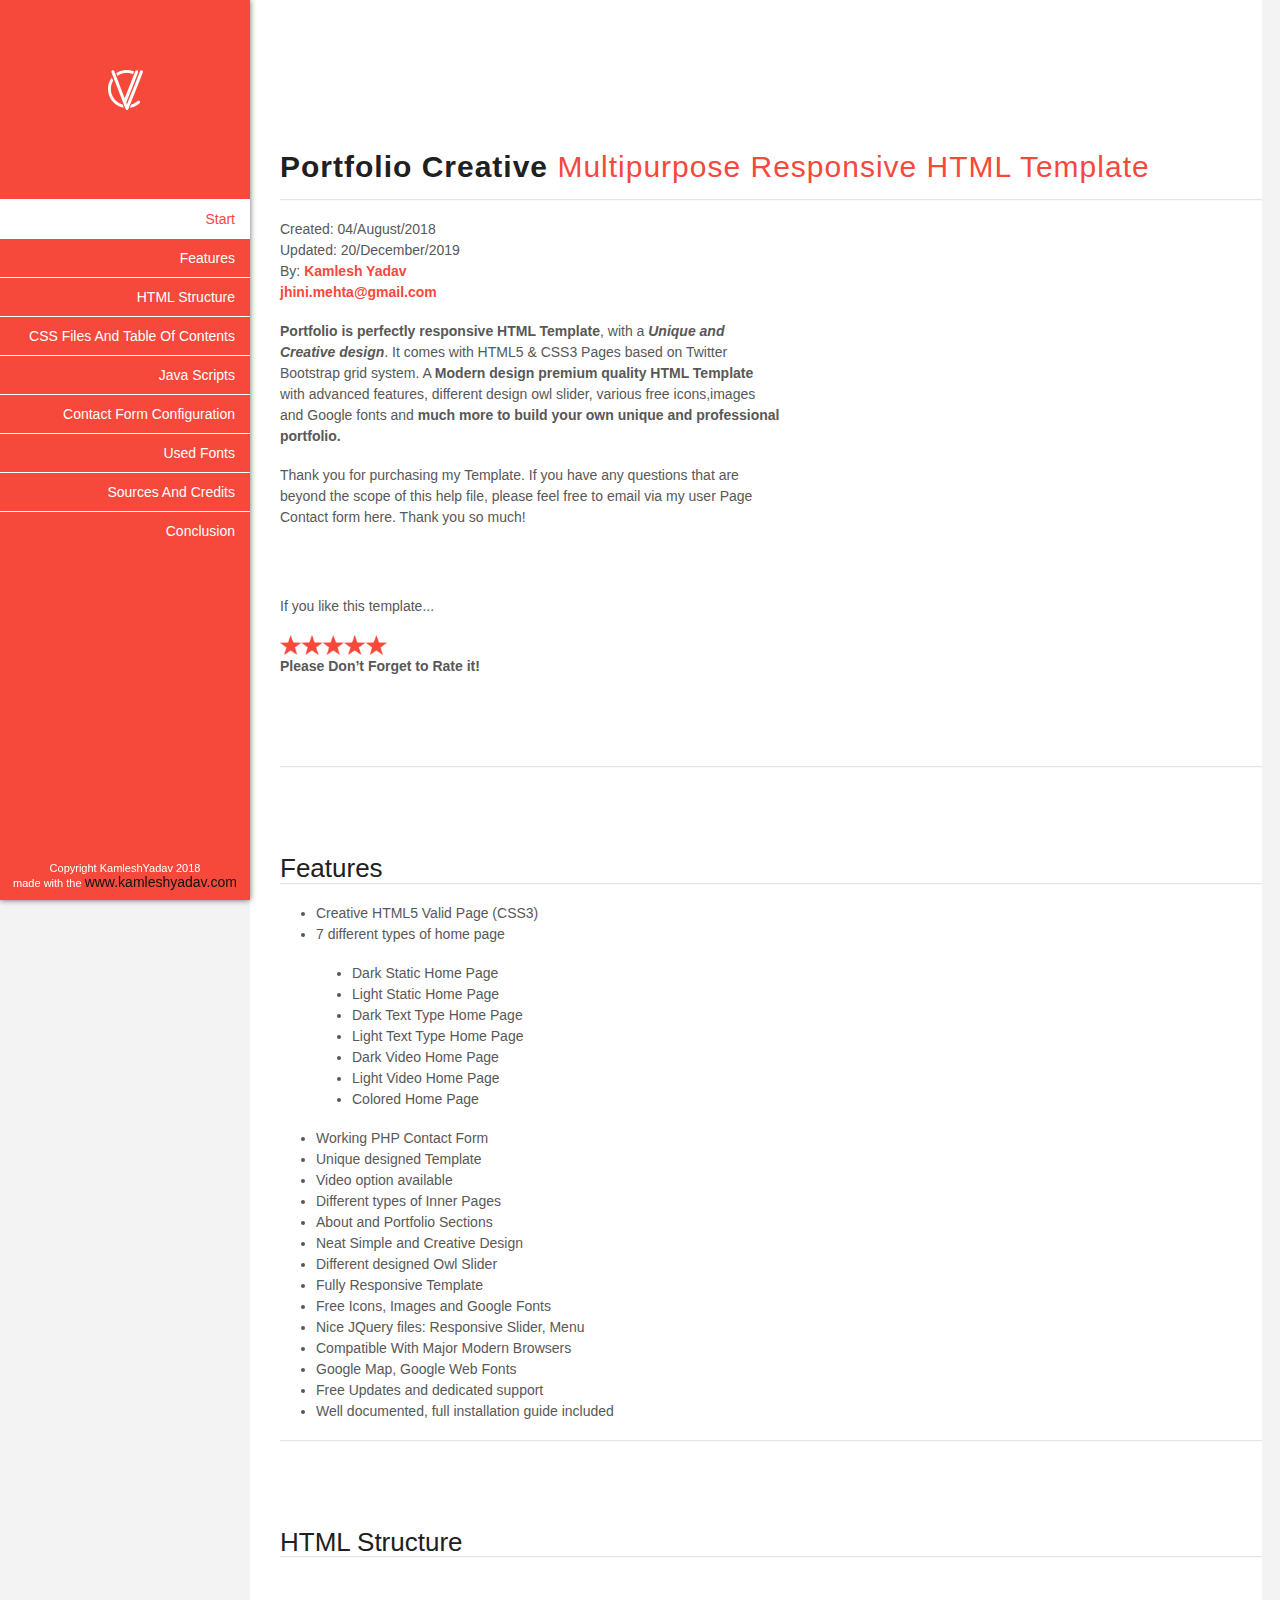
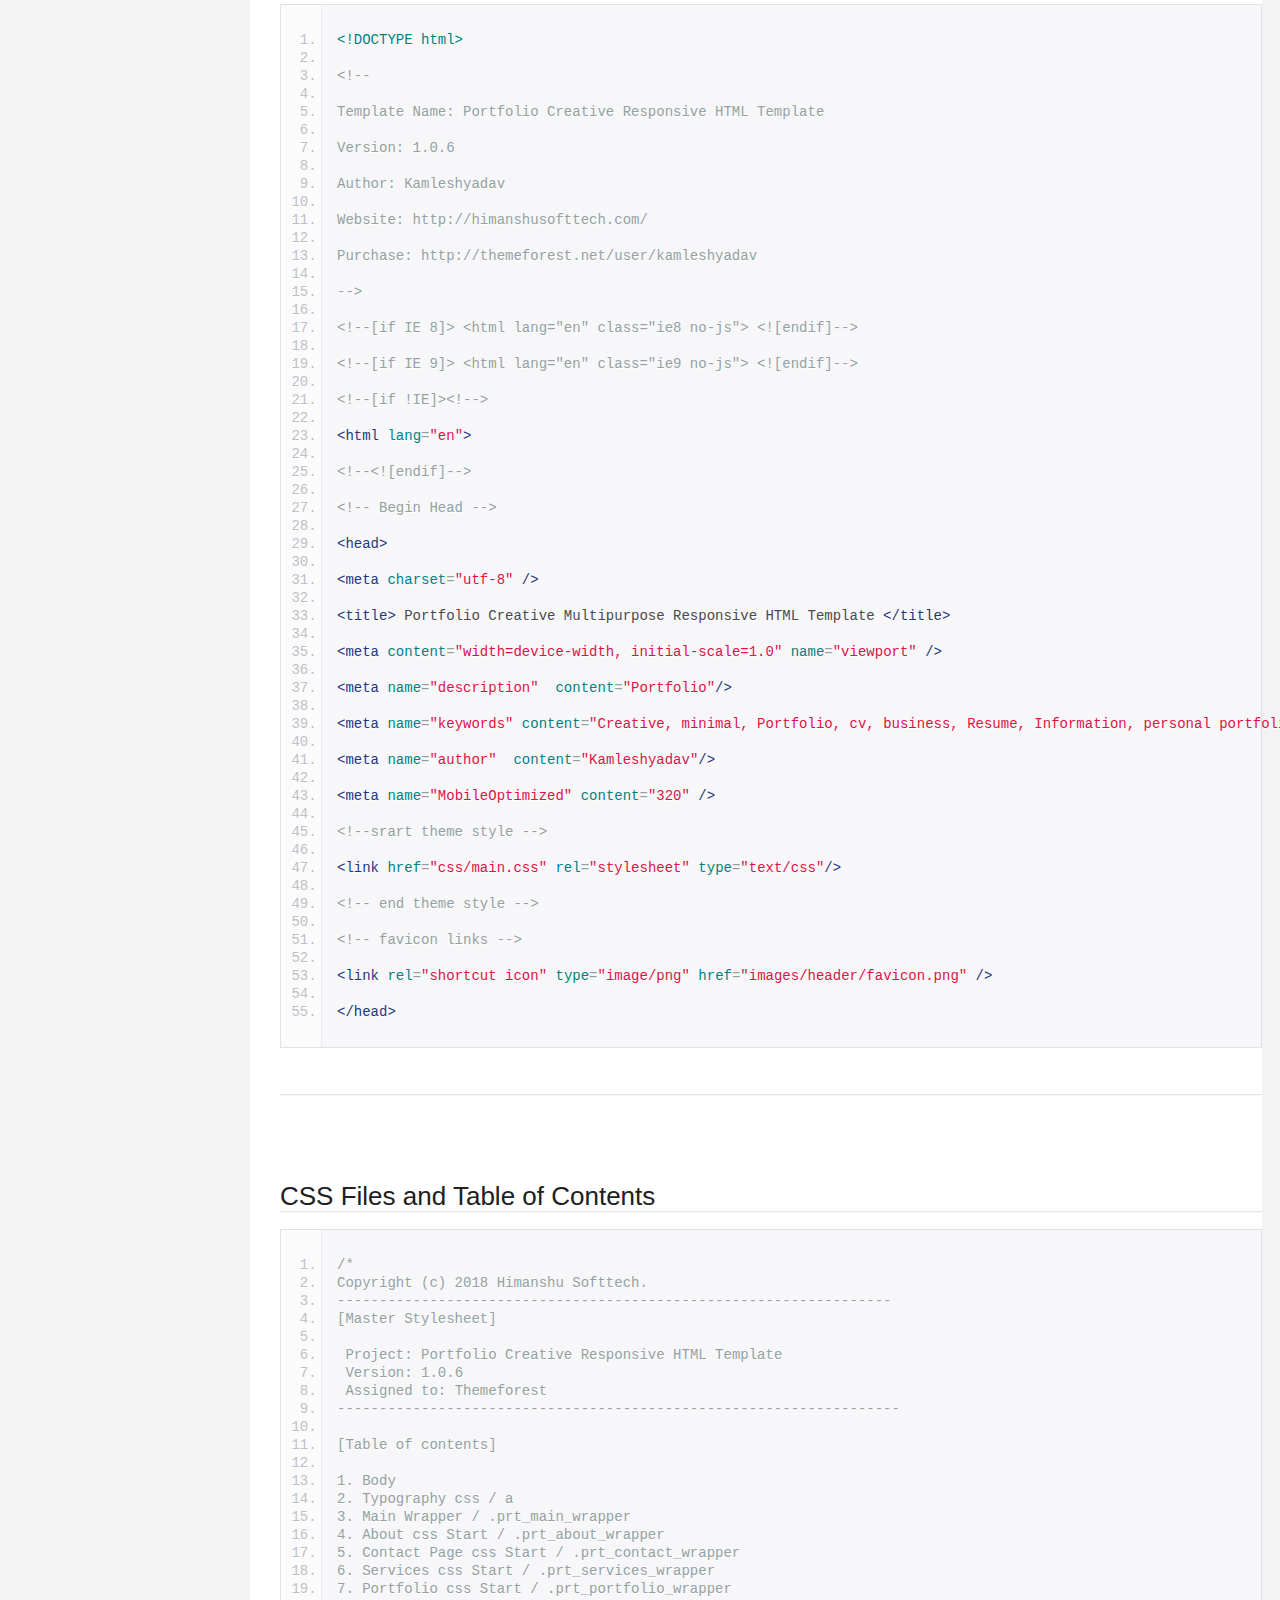
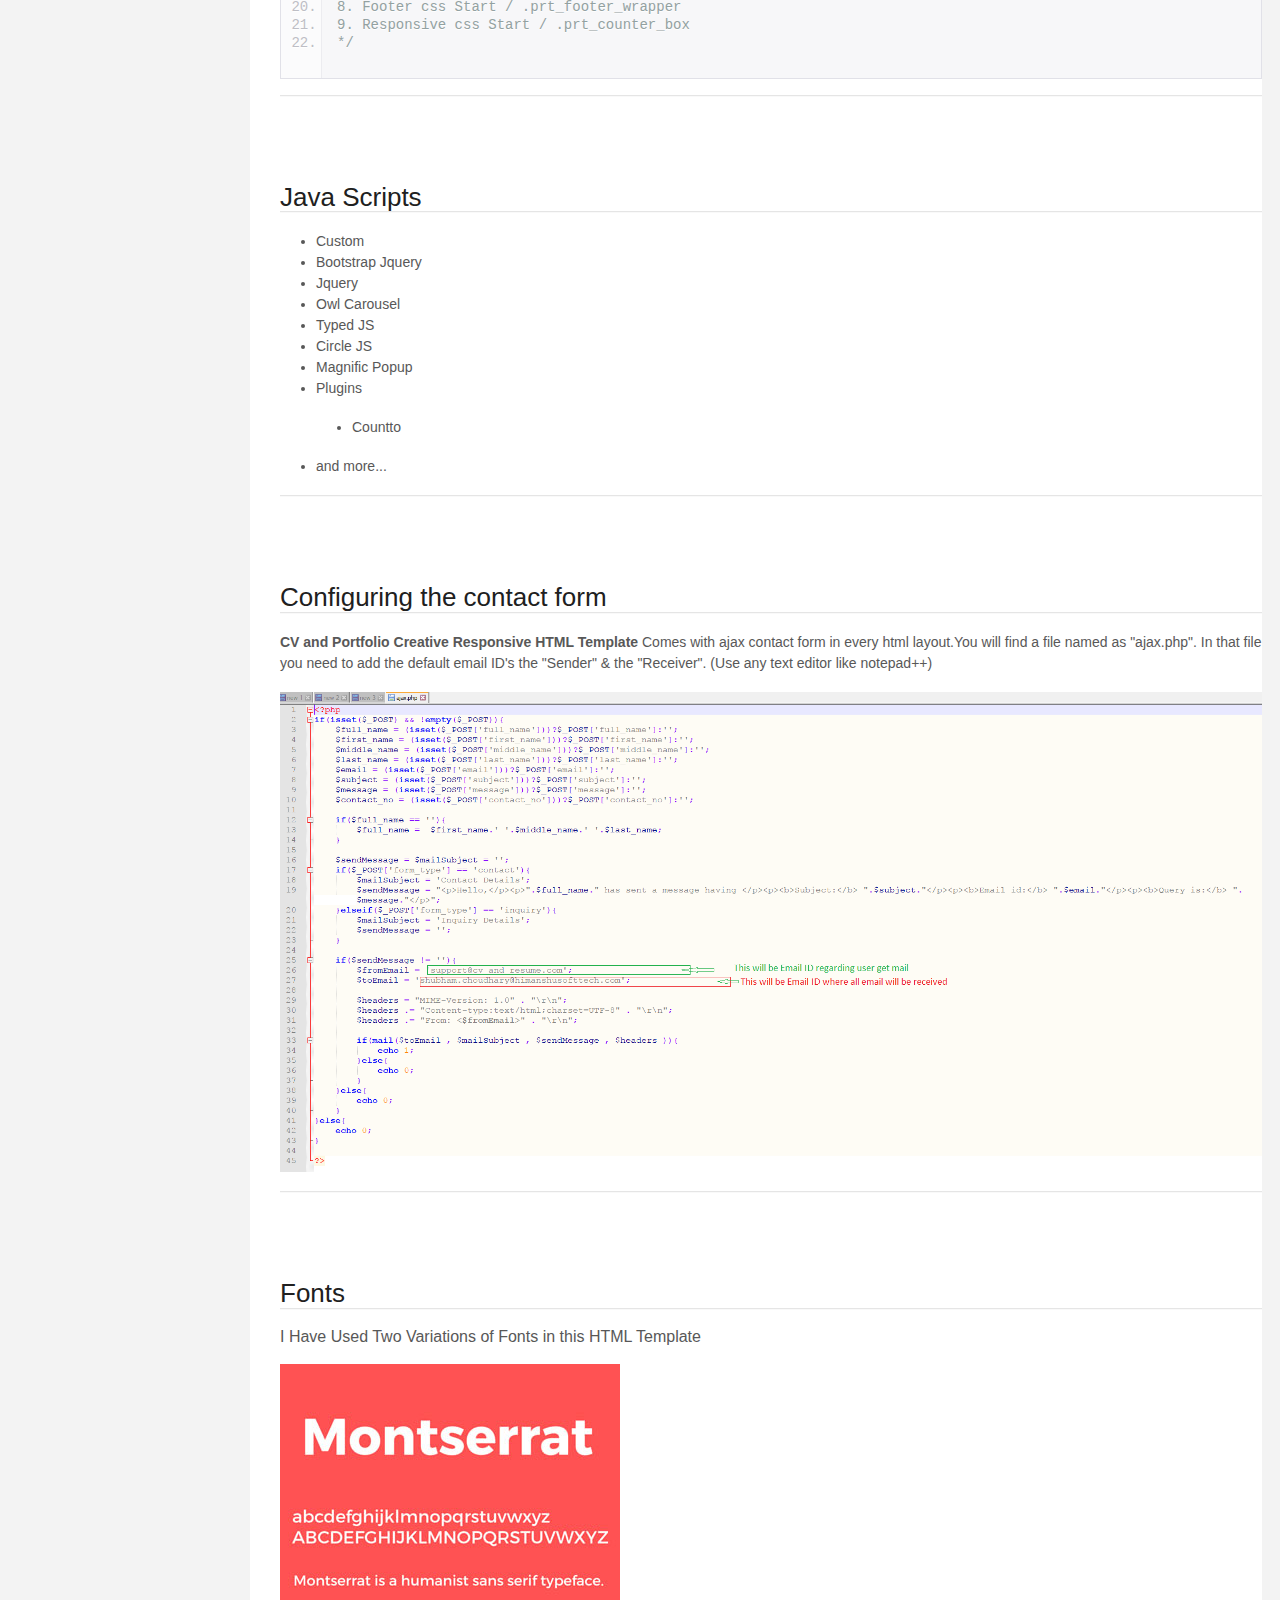
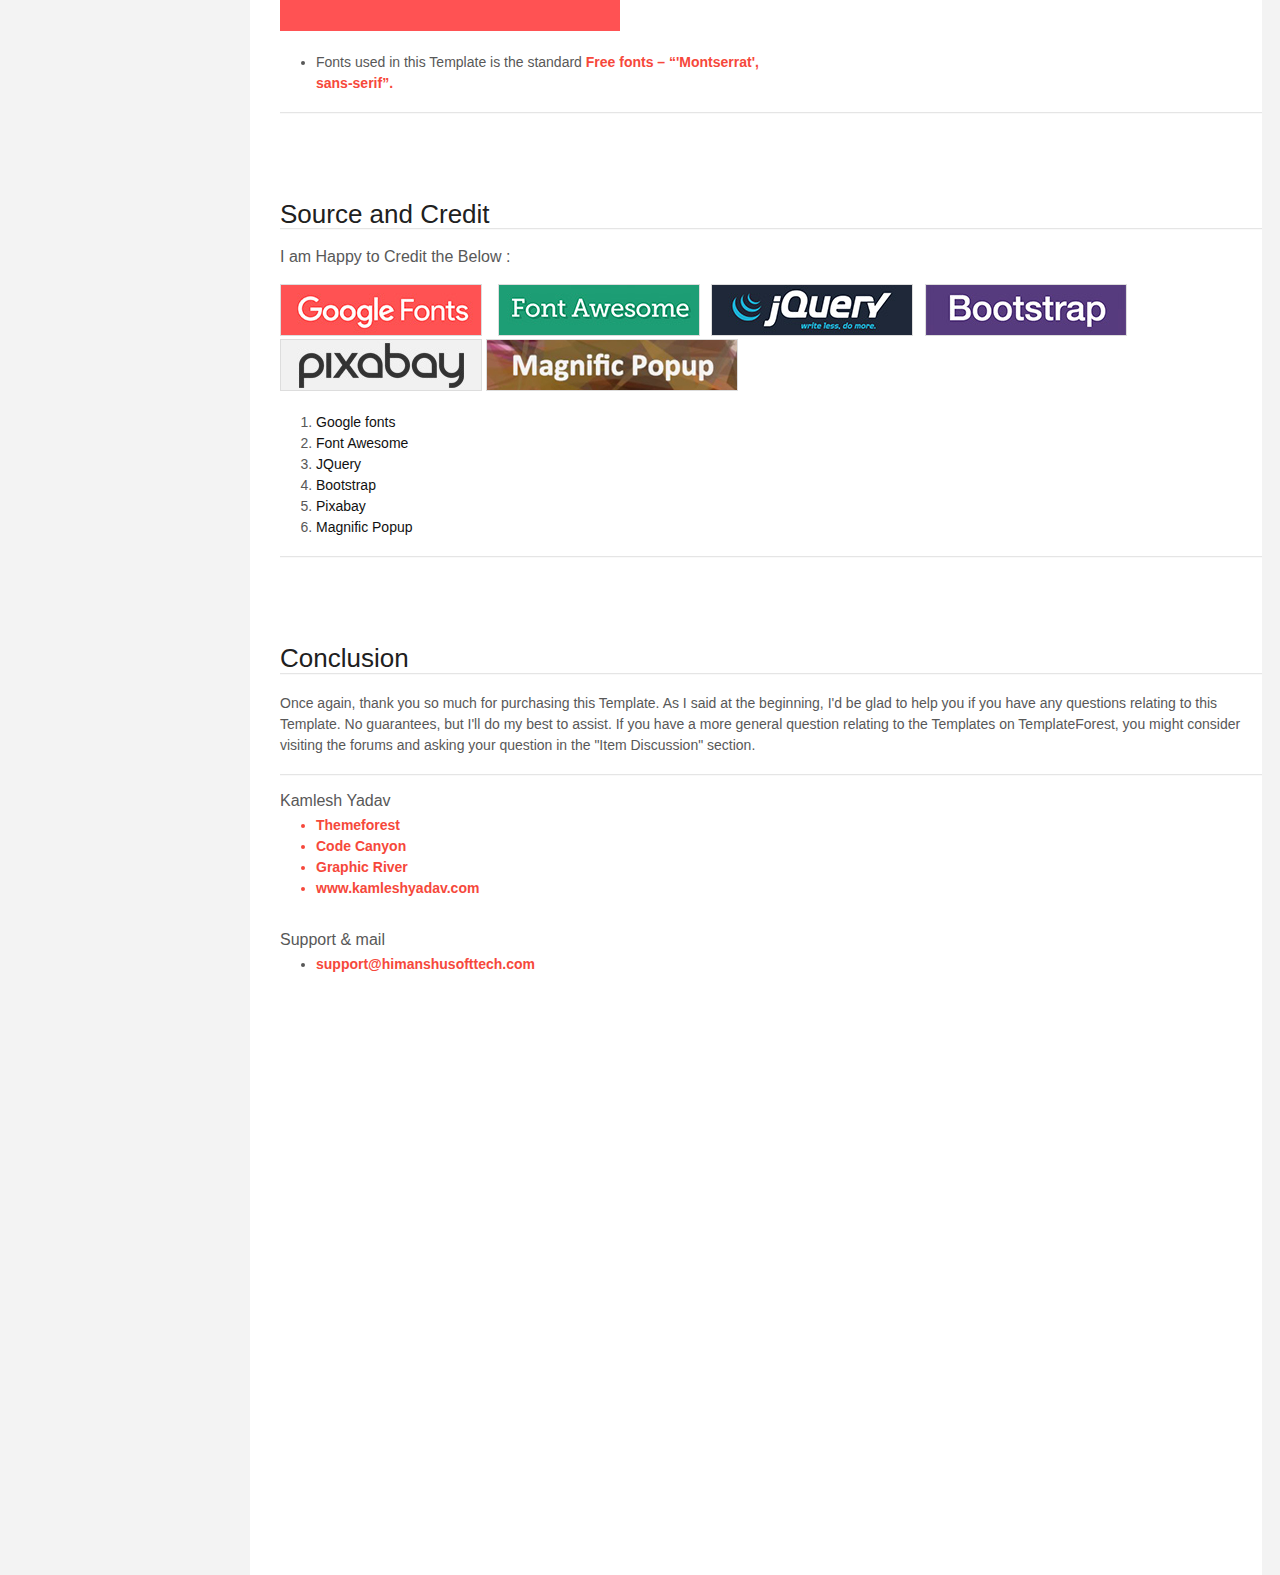
<file: Main Files/Help Documentation/index.html>
<!doctype html>
<!--[if IE 6 ]><html lang="en-us" class="ie6"> <![endif]-->
<!--[if IE 7 ]><html lang="en-us" class="ie7"> <![endif]-->
<!--[if IE 8 ]><html lang="en-us" class="ie8"> <![endif]-->
<!--[if (gt IE 7)|!(IE)]><!-->
<html lang="en-us">
<!--<![endif]-->
<head>
<meta charset="utf-8">
<title>Portfolio Creative Responsive HTML Template</title>
<meta name="description" content="Portfolio Creative Responsive HTML Template">
<meta name="author" content="Kamlesh Yadav">
<meta name="copyright" content="Kamlesh Yadav">
<meta name="generator" content="Documenter v2.0 http://rxa.li/documenter">
<link rel="stylesheet" href="assets/css/documenter_style.css" media="all">
<link rel="stylesheet" href="assets/js/google-code-prettify/prettify.css" media="screen">
<script src="assets/js/google-code-prettify/prettify.js"></script>
<link rel="shortcut icon" type="image/x-icon" href="favicon.png" />
<script src="assets/js/jquery.js"></script>
<script src="assets/js/jquery.scrollTo.js"></script>
<script src="assets/js/jquery.easing.js"></script>
<script>document.createElement('section');var duration='450',easing='easeOutExpo';</script>
<script src="assets/js/script.js"></script>
<style>
	html {
		background-color: #F3F3F3;
		color: #585858;
	}
	::-moz-selection {
		background:#111111;
		color:#F1F1F1;
	}
	::selection {
		background: #111111;
		color: #F1F1F1;
	}
	#documenter_sidebar #documenter_logo {
		background-image: url(assets/images/image_16.png);
	}
	a {
		color: #111111;
	}
	.btn {
		border-radius: 3px;
	}
	.btn-primary {
		background-image: -moz-linear-gradient(top, #585858, #3B3B3B);
		background-image: -ms-linear-gradient(top, #585858, #3B3B3B);
		background-image: -webkit-gradient(linear, 0 0, 0 585858%, from(#333333), to(#3B3B3B));
		background-image: -webkit-linear-gradient(top, #585858, #3B3B3B);
		background-image: -o-linear-gradient(top, #585858, #3B3B3B);
		background-image: linear-gradient(top, #585858, #3B3B3B);
		filter: progid:DXImageTransform.Microsoft.gradient(startColorstr='#585858', endColorstr='#3B3B3B', GradientType=0);
		border-color: #3B3B3B #3B3B3B #bfbfbf;
		color: #F9F9F9;
	}
	.btn-primary:hover, .btn-primary:active, .btn-primary.active, .btn-primary.disabled, .btn-primary[disabled] {
		border-color: #585858 #585858 #bfbfbf;
		background-color: #3B3B3B;
	}
	hr {
		border-top: 1px solid #E5E5E5;
		border-bottom: 1px solid #F9F9F9;
	}
	#documenter_sidebar, #documenter_sidebar ul a {
		background-color: #f6483b;
		color: #ffffff;
		http: //static.revaxarts-themes.com/noise.gif;
	}
	#documenter_sidebar ul {
		border-top: 1px solid #f6483b;
	}
	#documenter_sidebar ul a {
		border-top: 1px solid #ffffff;
		border-bottom: 0px solid #ffffff;
		color: #ffffff;
		font-size: 14px;
		-webkit-transition: all 0.3s;
		-moz-transition: all 0.3s;
		-ms-transition: all 0.3s;
		-o-transition: all 0.3s;
		transition: all 0.3s;
		font-weight: 500;
		text-transform: capitalize;
	}
	#documenter_sidebar ul a:hover {
		background: #ffffff;
		color: #f6483b;
		border-top: 1px solid #ffffff;
		-webkit-transition: all 0.3s;
		-moz-transition: all 0.3s;
		-ms-transition: all 0.3s;
		-o-transition: all 0.3s;
		transition: all 0.3s;
	}
	#documenter_sidebar ul a.current {
		background: #ffffff;
		color: #f6483b;
		border-top: 1px solid #ffffff;
	}
	#documenter_copyright {
		display: block !important;
		visibility: visible !important;
	}
</style>
</head>
<body class="documenter-project-documenter-v20">
<div id="documenter_sidebar"> <a href="#documenter_cover" id="documenter_logo"></a>
	<ul id="documenter_nav">
		<li><a class="current" href="#documenter_cover">Start</a></li>    
		<li><a href="#features" title="Features">Features</a></li>
		<li><a href="#Structure" title="Contents">HTML Structure</a></li>
		<li><a href="#CSS" title="css">CSS Files and Table of contents</a></li>
		<li><a href="#JS" title="JS">Java Scripts </a></li>
		<li><a href="#PHP" title="Contact Form">Contact Form Configuration</a></li>
		<li><a href="#Fonts" title="Fonts">Used Fonts</a></li>
		<li><a href="#Credits" title="Credits">Sources and Credits</a></li>
		<li><a href="#Conclusion" title="Conclusion">Conclusion</a></li>
	</ul>
	<div id="documenter_copyright">Copyright KamleshYadav 2018<br>made with the <a href="http://themeforest.net/user/kamleshyadav/portfolio">www.kamleshyadav.com</a>
	</div>
</div>
<div id="documenter_content">
<section id="documenter_cover">
	<h1 class="mylogo">Portfolio Creative<span class="mylogocolor"> Multipurpose Responsive HTML Template</h1>
	<hr>
	<ul>
		<li>Created: 04/August/2018</li>
		<li>Updated: 20/December/2019</li>
		<li>By: <a href="http://themeforest.net/user/kamleshyadav">Kamlesh Yadav</a></li>
		<li><a href="mailto:jhini.mehta@gmail.com">jhini.mehta@gmail.com</a></li>
	</ul>
	<p><strong>Portfolio is perfectly responsive HTML Template</strong>, with a <strong><i>Unique and Creative design</i></strong>. It comes with HTML5 & CSS3 Pages based on Twitter Bootstrap grid system. A <strong>Modern design premium quality HTML Template</strong> with advanced features, different design owl slider, various free icons,images and Google fonts and <strong>much more to build your own unique and professional portfolio.</strong></p>
	<p>Thank you for purchasing my Template. If you have any questions that are beyond the scope of this help file, please feel free to email via my user Page Contact form here. Thank you so much!</p>
	<br>
	<br>
	<p>If you like this template...</p>
	<img alt="wink" height="20" src="assets/images/icon-star.png"> <br>
	<strong>Please Don’t Forget to Rate it!</strong>
</section>
<hr>
<section id="features">
	<div class="page-header">
		<h3>Features</h3>
		<hr class="notop">
	</div>
	<ul>
		<li>Creative HTML5 Valid Page (CSS3)</li>
		<li>7 different types of home page
			<ol>
				<li>Dark Static Home Page</li>
				<li>Light Static Home Page</li>
				<li>Dark Text Type Home Page</li>
				<li>Light Text Type Home Page</li>
				<li>Dark Video Home Page</li>
				<li>Light Video Home Page</li>
				<li>Colored Home Page</li>
			</ol>
		</li>
		<li>Working PHP Contact Form</li>
		<li>Unique designed Template</li>
		<li>Video option available</li>
		<li>Different types of Inner Pages</li>
		<li>About and Portfolio Sections</li>
		<li>Neat Simple and Creative Design</li>
		<li>Different designed Owl Slider</li>
		<li>Fully Responsive Template</li>
		<li>Free Icons, Images and Google Fonts</li>
		<li>Nice JQuery files: Responsive Slider, Menu</li>
		<li>Compatible With Major Modern Browsers</li>
		<li>Google Map, Google Web Fonts</li>
		<li>Free Updates and dedicated support</li>
		<li>Well documented, full installation guide included</li>
	</ul>
</section>
<hr>
<section id="Structure">
	<div class="page-header">
		<h3>HTML Structure</h3>
		<hr class="notop">
	</div>
	<div>&nbsp;</div>
<pre class="prettyprint lang-css linenums">
&lt;!DOCTYPE html&gt;

&lt;!-- 

Template Name: Portfolio Creative Responsive HTML Template

Version: 1.0.6

Author: Kamleshyadav

Website: http://himanshusofttech.com/

Purchase: http://themeforest.net/user/kamleshyadav

--&gt;

&lt;!--[if IE 8]&gt; &lt;html lang=&quot;en&quot; class=&quot;ie8 no-js&quot;&gt; &lt;![endif]--&gt;

&lt;!--[if IE 9]&gt; &lt;html lang=&quot;en&quot; class=&quot;ie9 no-js&quot;&gt; &lt;![endif]--&gt;

&lt;!--[if !IE]&gt;&lt;!--&gt;

&lt;html lang=&quot;en&quot;&gt;

&lt;!--&lt;![endif]--&gt;

&lt;!-- Begin Head --&gt;

&lt;head&gt;

&lt;meta charset=&quot;utf-8&quot; /&gt;

&lt;title&gt; Portfolio Creative Multipurpose Responsive HTML Template &lt;/title&gt;

&lt;meta content=&quot;width=device-width, initial-scale=1.0&quot; name=&quot;viewport&quot; /&gt;

&lt;meta name=&quot;description&quot;  content=&quot;Portfolio&quot;/&gt;

&lt;meta name=&quot;keywords&quot; content=&quot;Creative, minimal, Portfolio, cv, business, Resume, Information, personal portfolio, Professional&quot; /&gt;

&lt;meta name=&quot;author&quot;  content=&quot;Kamleshyadav&quot;/&gt;

&lt;meta name=&quot;MobileOptimized&quot; content=&quot;320&quot; /&gt;

&lt;!--srart theme style --&gt;

&lt;link href=&quot;css/main.css&quot; rel=&quot;stylesheet&quot; type=&quot;text/css&quot;/&gt;

&lt;!-- end theme style --&gt;

&lt;!-- favicon links --&gt;

&lt;link rel=&quot;shortcut icon&quot; type=&quot;image/png&quot; href=&quot;images/header/favicon.png&quot; /&gt;

&lt;/head&gt;</pre>
<div>&nbsp;</div>
</section>
<hr>
<section id="CSS">
	<div class="page-header">
		<h3>CSS Files and Table of Contents</h3>
		<hr class="notop">
	</div>
	<pre class="prettyprint lang-css linenums">
/*
Copyright (c) 2018 Himanshu Softtech.
------------------------------------------------------------------
[Master Stylesheet]
 
 Project:<span class="Apple-tab-span"> </span>Portfolio Creative Responsive HTML Template
 Version:<span class="Apple-tab-span"> </span>1.0.6 
 Assigned to:<span class="Apple-tab-span"> </span>Themeforest
------------------------------------------------------------------- 

[Table of contents]

1. Body
2. Typography css / a
3. Main Wrapper / .prt_main_wrapper
4. About css Start / .prt_about_wrapper
5. Contact Page css Start / .prt_contact_wrapper
6. Services css Start / .prt_services_wrapper
7. Portfolio css Start / .prt_portfolio_wrapper
8. Footer css Start / .prt_footer_wrapper
9. Responsive css Start / .prt_counter_box
*/</pre>
</section>
<hr>
<section id="JS">
	<div class="page-header">
		<h3>Java Scripts </h3>
		<hr class="notop">
	</div>
	<ul>
		<li>Custom</li>
		<li>Bootstrap Jquery</li>
		<li>Jquery</li>
		<li>Owl Carousel</li>
		<li>Typed JS</li>
		<li>Circle JS</li>
		<li>Magnific Popup</li>
		<li>Plugins
			<ul>
				<li>Countto</li>
			</ul>
		</li>
		<li>and more...</li>
	</ul>
</section>
<hr>
<section id="PHP">
	<div class="page-header">
		<h3>Configuring the contact form</h3>
		<hr class="notop">
	</div>
	<p><strong>CV and Portfolio Creative Responsive HTML Template</strong> Comes with ajax contact form in every html layout.You will find a file named as "ajax.php". In that file you need to add the default email ID's the "Sender" & the "Receiver". (Use any text editor like notepad++)</p>
	<img style="width:100%;" src="assets/images/contact_form.png"/>
</section>
<hr>
<section id="Fonts">
	<div class="page-header">
		<h3>Fonts</h3>
		<hr class="notop">
	</div>
	<h5>I Have Used Two Variations of Fonts in this HTML Template</h5>
	<div style="width: 500px;"> <a href="https://fonts.google.com/specimen/Montserrat"> <img src="assets/images/font2.jpg"> </a><br>
		<ul>
			<li>Fonts used in this Template is the standard <a href="https://fonts.google.com/specimen/Montserrat">Free fonts – “'Montserrat', sans-serif”.</a></li>
		</ul>
	</div>
</section>
<hr>
<section id="Credits">
	<div class="page-header">
		<h3>Source and Credit </h3>
		<hr class="notop">
	</div>
	<h5>I am Happy to Credit  the Below : </h5>
	<a href="http://www.google.com/fonts/"> <img src="assets/images/googlefonts.jpg"style="border: 1px solid #DDD;"> </a>&nbsp;&nbsp; 
	<a href="http://fortawesome.github.io/Font-Awesome/"> <img src="assets/images/font-awesome-logo.jpg"style="border: 1px solid #DDD;"></a>&nbsp;&nbsp;
	<a href="http://jquery.com/"> <img src="assets/images/jquery.jpg"style="border: 1px solid #DDD;"></a>&nbsp;&nbsp;
	<a href="http://getbootstrap.com/"> <img src="assets/images/bs.jpg"style="border: 1px solid #DDD;"></a>&nbsp;&nbsp;
	<a href="https://pixabay.com/"> <img src="assets/images/Pixabay.jpg"style="border: 1px solid #DDD;"></a>
	<a href="http://dimsemenov.com/plugins/magnific-popup/"> <img src="assets/images/mgfpop.jpg"style="border: 1px solid #DDD;"></a>
	<ol>
		<li><a href="http://www.google.com/fonts/">Google fonts</a></li>
		<li><a href="http://fortawesome.github.io/Font-Awesome/">Font Awesome</a></li>
		<li><a href="http://jquery.com/">JQuery</a></li>
		<li><a href="http://getbootstrap.com/">Bootstrap</a></li>
		<li><a href="https://pixabay.com/">Pixabay</a></li>
		<li><a href="http://dimsemenov.com/plugins/magnific-popup/">Magnific Popup</a></li>
	</ol>
</section>
<hr>
<section id="Conclusion">
	<div class="page-header">
		<h3>Conclusion</h3>
		<hr class="notop">
	</div>
	<p>Once again, thank you so much for purchasing this Template. As I said at the beginning, I'd be glad to help you if you have any questions relating to this Template. No guarantees, but I'll do my best to assist. If you have a more general question relating to the Templates on TemplateForest, you might consider visiting the forums and asking your question in the "Item Discussion" section.</p>
<hr>
	<h5 class="ky1">Kamlesh Yadav</h5>
	<ul class="ky2">
		<a href="http://themeforest.net/user/kamleshyadav/portfolio">
		<li>Themeforest</li>
		</a> <a href="http://codecanyon.net/user/kamleshyadav/portfolio">
		<li>Code Canyon</li>
		</a> <a href="http://graphicriver.net/user/kamleshyadav/portfolio">
		<li>Graphic River</li>
		</a> <a href="http://kamleshyadav.com">
		<li>www.kamleshyadav.com</li>
		</a>
	</ul>
<br>
<br>
	<h5 class="ky1">Support & mail</h5>
	<ul class="ky2">
		<li>
			<a href="mailto:support@himanshusofttech.com">support@himanshusofttech.com</a>
		</li>
</section>
</body>
</html>
</file>
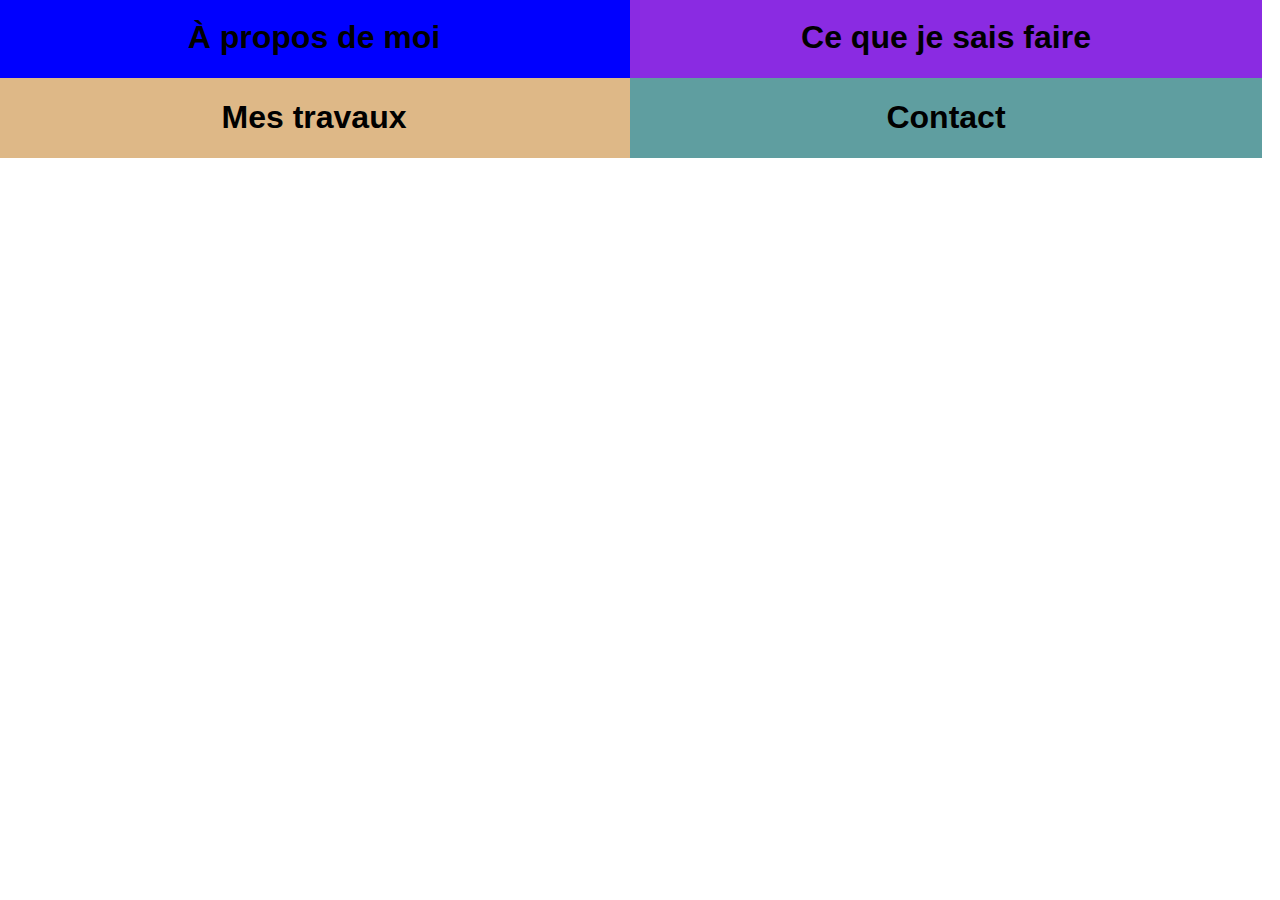
<file: acceuil.html>
<!DOCTYPE html>
<html>
    <head>
        <meta charset="UTF-8" />
        <link rel="stylesheet" href="acceuil.css" />
        <title>Sukru Tasci</title>
    </head>
    <body>

        <div id="haut">
            <section id="moi"><h1>À propos de moi</h1></section>
            <section id="savoir"><h1>Ce que je sais faire</h1></section>
        </div>
        
        <div id="bas">
            <section id="travaux"><h1>Mes travaux</h1></section>
            <section id="contact"><h1>Contact</h1></section>
        </div>

    </body>
</html>
</file>
<file: Main Files/Help Documentation/assets/css/documenter_style.css>
html, body, div, span, applet, object, iframe, h1, h2, h3, h4, h5, h6, p, blockquote, a, abbr, acronym, address, big, cite, code, del, dfn, em, font, img, ins, kbd, q, s, samp, small, strike, strong, sub, sup, tt, var, dl, dt, dd, ol, ul, li, fieldset, form, label, legend, table, caption, tbody, tfoot, thead, tr, th, td {
	margin: 0;
	padding: 0;
	border: 0;
	outline: 0;
	font-weight: inherit;
	font-style: inherit;
	font-size: 14px;
	font-family: inherit;
	vertical-align: baseline;
}
html {
	font-size: 101%;
	font-family: 'Montserrat', sans-serif;
	font-size: 12px;
	-webkit-text-size-adjust: none;
	color: #6F6F6F;
	background-color: #efefef;
}
body {
	min-height: 100%;
	height: auto;
	width: 100%;
}
footer, header, section {
	display: block;
}
a {
	color: #6F6F6F;
	text-decoration: none;
	cursor: pointer;
}
a:hover {
	text-decoration: underline
}
p, ul, ol {
	margin: 18px 0;
	line-height: 1.5em;
}
li {
	list-style: none;
}
li.placeholder {
	height: 70px;
	width: 100%;
	font-size: 16px;
}
hr {
	display: block;
	height: 0px;
	line-height: 0px;
	border: 0;
	border-top: 1px solid #ddd;
	border-bottom: 1px solid #aaa;
	margin: 16px 0;
	padding: 0;
	clear: both;
	float: none;
}
hr.notop {
	margin-top: 0;
}
strong {
	font-weight: 700;
}
#documenter_buttons {
	position: absolute;
	right: 10px;
	margin-top: -30px;
}
.btn {
	cursor: pointer;
	width: auto;
	padding: 7px 7px 8px;
	border-radius: 3px;
	border: 1px solid #ccc;
}
.btn:hover {
	border: 1px solid #B1B4B0;
	box-shadow: 0px 2px 2px rgba(0,0,0,0.1);
	-moz-box-shadow: 0px 2px 2px rgba(0,0,0,0.1);
	-webkit-box-shadow: 0px 2px 2px rgba(0,0,0,0.1);
	text-decoration: none;
}
.btn:active {
	border: 1px solid #B1B4B0;
	box-shadow: inset 0px 2px 2px rgba(0,0,0,0.1);
	-moz-box-shadow: inset 0px 2px 2px rgba(0,0,0,0.1);
	-webkit-box-shadow: inset 0px 2px 2px rgba(0,0,0,0.1);
	background-color: #eee;
}
#documenter_content {
	position: absolute;
    right: 18px;
    left: 250px;
    padding-left: 30px;
    padding-bottom: 600px;
    min-height: 100%;
    height: auto;
    z-index: 1;
    background-color: #fff;
}
#documenter_sidebar {
	-moz-box-shadow: 0 0 6px rgba(3,3,3,0.6);
	-webkit-box-shadow: 0 0 6px rgba(3,3,3,0.6);
	box-shadow: 0 0 6px rgba(3,3,3,0.6);
	position: fixed;
	left: 0;
	width: 250px;
	height: 100%;
	min-height: 100%;
	z-index: 100;
}
#documenter_sidebar a {
	position: relative;
	z-index: 100;
}
img {
	border: 0;
}
#documenter_copyright {
    position: absolute;
    bottom: 10px;
    font-size: 11px;
    right: 0px;
    left: 0;
    margin: 0px auto;
    width: 250px;
    text-align: center;
    z-index: 1;
}
noscript {
	display: block;
	position: absolute;
	top: 238px;
	margin: 0 auto;
	width: 800px;
	bottom: 0;
	z-index: 20;
}
noscript p {
	width: 800px;
	font-size: 20px;
	padding-top: 20px;
	margin: 0 auto;
	color: #4D4D4D;
}
.small {
	font-size: 10px;
	letter-spacing: 0;
}
/*----------------------------------------------------------------------*/
/* Sidebar
/*----------------------------------------------------------------------*/
#documenter_sidebar #documenter_logo {
	display: block;
	height: 20%;
	max-height: 200px;
	min-height: 70px;
	width: 250px;
	background-position: center center;
	background-repeat: no-repeat;
}
#documenter_sidebar ul {
	font-size: 12px;
	font-weight: 700;
	min-height: 150px;
	height: 75%;
	overflow: auto;
}
#documenter_sidebar ul li {
	text-align: right;
	padding: 0;
}
#documenter_sidebar ul a {
    display: block;
    border-top: 1px solid #ddd;
    border-bottom: 1px solid #aaa;
    padding: 10px 15px 10px 0;
    text-align: right;
}
#documenter_sidebar ul a:hover, #documenter_sidebar ul a.current {
	-webkit-text-shadow: none;
	-moz-text-shadow: none;
	text-shadow: none;
	text-decoration: none;
}
#documenter_sidebar ul li ul {
	border-top: 0;
	font-size: 10px;
	min-height: 10px;
	height: auto;
	overflow: auto;
	margin: 0;
	display: none;
}
#documenter_sidebar ul li ul li a {
	display: block;
	padding: 4px 15px 5px 0;
	text-align: right;
}
/*----------------------------------------------------------------------*/
/* Content
/*----------------------------------------------------------------------*/
#documenter_cover {
	position: relative;
	height: 600px;
	padding-top: 150px !important;
}
#documenter_cover li {
	list-style: none !important;
	margin-left: 0 !important;
}
#documenter_cover p {
	width: 500px;
}
#documenter_content section {
	padding-top: 70px;
}
#documenter_content h1 {
	font-size: 30px;
	font-weight: 700;
    font-family: 'Montserrat', sans-serif;
    line-height: 1.1;
    color: #202020;
}
#documenter_content h2 {
	font-size: 20px;
	margin-bottom: 18px; 
}
#documenter_content h3 {
	font-size: 26px;
/* 	margin: 18px 0 0;  */
    font-family: 'Montserrat', sans-serif;
    font-weight: 400;
    line-height: 1.1;
    color: #202020;
}
#documenter_content h4 {
	font-size: 20px;
	margin: 18px 0; 
}
#documenter_content h5 {
	font-size: 16px;
	margin: 18px 0; 
}
#documenter_content h6 {
	font-size: 14px;
	margin: 18px 0; 
}
#documenter_content p {
	margin: 18px 0;
}
#documenter_content ol li {
	list-style: decimal;
	margin-left: 36px;
}
#documenter_content ul li {
	list-style: initial;
	margin-left: 36px;
}
#documenter_content ul a{
	color:#f6483b;
	text-decoration:none;
    font-weight: 600;
}
#documenter_content dl {
}
#documenter_content dl dt {
	padding-top: 12px;
	font-weight: 700;
	font-size: 14px;
}
#documenter_content dl dd {
	padding-top: 3px;
	margin-left: 18px;
}
#documenter_content table {
	border-collapse: collapse;
}
#documenter_content table th {
	font-weight: 700;
}
#documenter_content table th, #documenter_content table td {
	padding: 3px;
	text-align: left;
}
#documenter_content code {
	font-family: "Courier New", Courier, monospace;
	font-size: 12px;
}
#documenter_content .warning {
	padding: 10px 10px 10px 30px;
	border: 1px solid #D5D458;
	background-color: #F0FEB1;
	background-image: url(img/warning.png);
	background-repeat: no-repeat;
	background-position: 8px 11px;
}
#documenter_content .info {
	padding: 10px 10px 10px 30px;
	border: 1px solid #6AB3FF;
	background-color: #A3D0FF;
	background-image: url(img/info.png);
	background-repeat: no-repeat;
	background-position: 8px 11px;
}
#documenter_content div.alert {
	padding: 8px 35px 8px 14px;
	text-shadow: 0 1px 0 rgba(255, 255, 255, 0.5);
	background-color: #fcf8e3;
	border: 1px solid #fbeed5;
	-webkit-border-radius: 4px;
	-moz-border-radius: 4px;
	border-radius: 4px;
}
#documenter_content div.alert-success, #documenter_content div.alert-success div.alert-heading {
	color: #468847;
}
#documenter_content div.alert-danger, #documenter_content div.alert-error {
	background-color: #f2dede;
	border-color: #eed3d7;
}
#documenter_content div.alert-danger, #documenter_content div.alert-error, #documenter_content div.alert-danger div.alert-heading, #documenter_content div.alert-error div.alert-heading {
	color: #b94a48;
}
#documenter_content div.alert-info {
	background-color: #d9edf7;
	border-color: #bce8f1;
}
#documenter_content div.alert-info, #documenter_content div.alert-info div.alert-heading {
	color: #3a87ad;
}
#documenter_content div.alert-block {
	padding-top: 14px;
	padding-bottom: 14px;
}
#documenter_content div.alert-block > p, #documenter_content div.alert-block > ul {
	margin-bottom: 0;
}
#documenter_content div.alert-block p + p {
	margin-top: 5px;
}
.imageflot {
	float: left;
	paddding-right: 50px;
	display: inline-block;
}
.mylogo  {
    text-transform: capitalize;
    letter-spacing: 1px;
	font-weight: 900;
}
.mylogocolor{
	color: #f6483b;
	font-family: 'Montserrat', sans-serif;
    font-weight: 400;
    line-height: 1.1;
	font-size:30px;
}
.ky1{
	margin:0px!important;
margin-bottom: 5px!important;
}
.ky2{
	margin:0px!important;
margin-top: 0px!important;
}
/*----------------------------------------------------------------------*/
/* Print Styles
/*----------------------------------------------------------------------*/
@media print {
* {
	background: transparent !important;
	color: black !important;
	text-shadow: none !important;
	filter: none !important;
	-ms-filter: none !important;
} /* Black prints faster: sanbeiji.com/archives/953 */
a, a:visited {
	color: #444 !important;
	text-decoration: underline;
}
a[href]:after {
	content: " (" attr(href) ")";
}
abbr[title]:after {
	content: " (" attr(title) ")";
}
.ir a:after, a[href^="javascript:"]:after, a[href^="#"]:after {
	content: "";
}  /* Don't show links for images, or javascript/internal links */
pre, blockquote {
	border: 1px solid #999;
	page-break-inside: avoid;
}
thead {
	display: table-header-group;
} /* css-discuss.incutio.com/wiki/Printing_Tables */
tr, img {
	page-break-inside: avoid;
}
 @page {
margin: 0.5cm;
}
p, h2, h3 {
	orphans: 3;
	widows: 3;
}
h2, h3 {
	page-break-after: avoid;
}
hr {
	border-top: 1px solid #000 !important;
	border-bottom: 0 !important;
}
#documenter_sidebar {
	-moz-box-shadow: none;
	-webkit-box-shadow: none;
	box-shadow: none;
	position: absolute;
	left: 10px;
	top: 0;
	width: 100%;
	margin-top: 500px;
}
#documenter_sidebar ul:before {
	content: "Table of Contents";
}
#documenter_sidebar ul {
	border: 0 !important;
}
#documenter_sidebar ul li {
	border: 0 !important;
	text-align: left;
}
#documenter_sidebar ul li a {
	border: 0 !important;
	text-align: left;
	padding: 4px;
}
#documenter_sidebar ul li a:hover {
	border: 0 !important;
}
#documenter_sidebar #documenter_logo {
	display: none;
}
#documenter_sidebar #documenter_copyright {
	display: none;
}
#documenter_content {
	left: 10px;
}
#documenter_cover {
	margin-bottom: 300px;
}
#documenter_content .warning {
	background-image: url(img/warning.png) !important;
	background-repeat: no-repeat !important;
	background-position: 8px 11px !important;
}
#documenter_content .info {
	background-image: url(img/info.png) !important;
	background-repeat: no-repeat !important;
	background-position: 8px 11px !important;
}
}
</file>
<file: Main Files/Help Documentation/assets/js/google-code-prettify/prettify.css>
.com { color: #93a1a1; }
.lit { color: #195f91; }
.pun, .opn, .clo { color: #93a1a1; }
.fun { color: #dc322f; }
.str, .atv { color: #D14; }
.kwd, .linenums .tag { color: #1e347b; }
.typ, .atn, .dec, .var { color: teal; }
.pln { color: #48484c; }

.prettyprint {
  padding: 8px;
  background-color: #f7f7f9;
  border: 1px solid #e1e1e8;
}
.prettyprint.linenums {
  -webkit-box-shadow: inset 40px 0 0 #fbfbfc, inset 41px 0 0 #ececf0;
     -moz-box-shadow: inset 40px 0 0 #fbfbfc, inset 41px 0 0 #ececf0;
          box-shadow: inset 40px 0 0 #fbfbfc, inset 41px 0 0 #ececf0;
}

/* Specify class=linenums on a pre to get line numbering */
ol.linenums {
  
} 
ol.linenums li {
  padding-left: 12px;
  color: #bebec5;
  line-height: 18px;
  text-shadow: 0 1px 0 #fff;
}
</file>
<file: acceuil.css>
#haut{
    display: flex;
    flex-wrap: wrap;
    height: 50%;
}
#bas{
    display: flex;
    flex-wrap: wrap;
    height: 50%;
}

#moi{
    background-color: blue;
    font-family: Verdana, Tahoma, sans-serif;
    text-align: center;
    width: 50%;
    height: 50%;
    margin-top: -10px;
    margin-left: -10px;
}

#savoir{
    background-color: blueviolet;
    font-family: Verdana, Tahoma, sans-serif;
    text-align: center;
    width: 50%;
    height: 50%;
    margin-top: -10px;
    margin-right: -10px;
}

#travaux{
    background-color: burlywood;
    font-family: Verdana, Tahoma, sans-serif;
    text-align: center;
    width: 50%;
    height: 50%;
    margin-bottom: -10px;
    margin-left: -10px;
}

#contact{
    background-color: cadetblue;
    font-family: Verdana, Tahoma, sans-serif;
    text-align: center;
    width: 50%;
    height: 50%;
    margin-bottom: -10px;
    margin-right: -10px;
}
</file>
